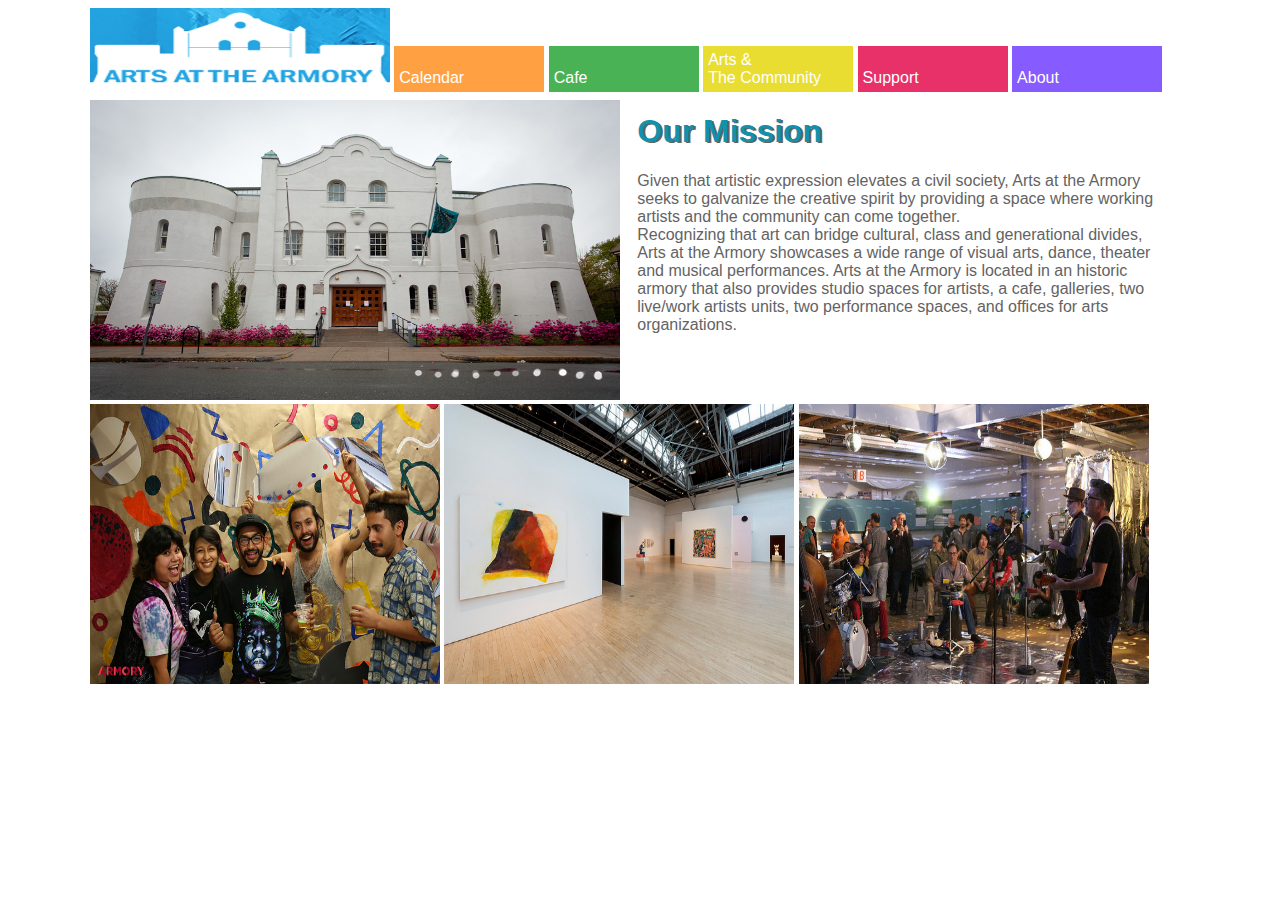
<file: index.html>
<!DOCTYPE html>

<html>

	<head>
		<title>Arts at the Armory</title>
		<link rel="stylesheet" type="text/css" href="style.css">
		<meta name="viewport" content="initial-scale=1.0, user-scalable=no" />
		<!--<script type="text/javascript" src="http://maps.googleapis.com/maps/api/js?sensor=true&amp;libraries=places"></script>-->
	</head>
	<body>
		<div id="upmenu">
			<div id="titleImg">
				<img src="logo.png" alt="Arts at the Armory" onclick="location.href='/Users/wasynczuk2/Documents/15-Junior/Semester1/Tufts%20Hackathon/index.html';"/>
			</div>
			<div class="menuItem">
				<div class="menuTitle" id="bkgr_orange" onclick="location.href='/Users/wasynczuk2/Documents/15-Junior/Semester1/Tufts%20Hackathon/events.html';"><br/>Calendar</div>
				<div class="menuImg"></div>
			</div>
			<div class="menuItem">
				<div class="menuTitle" id="bkgr_green" onclick="location.href='/Users/wasynczuk2/Documents/15-Junior/Semester1/Tufts%20Hackathon/cafe.html';"><br/>Cafe</div>
				<div class="menuImg"></div>
			</div>
			<div class="menuItem">
				<div class="menuTitle" id="bkgr_blue" onclick="location.href='/Users/wasynczuk2/Documents/15-Junior/Semester1/Tufts%20Hackathon/artandcomm.html';">Arts &<br/>The Community</div>
				<div class="menuImg"></div>
			</div>
			<div class="menuItem">
				<div class="menuTitle" id="bkgr_red" onclick="location.href='/Users/wasynczuk2/Documents/15-Junior/Semester1/Tufts%20Hackathon/support.html';"><br/>Support</div>
				<div class="menuImg"></div>
			</div>
			<div class="menuItem">
				<div class="menuTitle" id="bkgr_purple" onclick="location.href='/Users/wasynczuk2/Documents/15-Junior/Semester1/Tufts%20Hackathon/about.html';"><br/>About</div>
				<div class="menuImg"></div>
			</div>
		</div>
		<div class="picrow">
			<div class="half"><img src="armory1.jpg" alt="Arts at the Armory"/></div>
			<div class="half" style="margin-left: .8em">
				<h1>Our Mission</h1>
				<p>Given that artistic expression elevates a civil society, Arts at the Armory seeks to galvanize the creative spirit by providing a space where working artists and the community can come together. <br/>Recognizing that art can bridge cultural, class and generational divides, Arts at the Armory showcases a wide range of visual arts, dance, theater and musical performances. Arts at the Armory is located in an historic armory that also provides studio spaces for artists, a cafe, galleries, two live/work artists units, two performance spaces, and offices for arts organizations.</p><br/><br/><br/>
			</div>
		</div>
		<div class="picrow">
			<div class="third"><img src="ppl1.png" alt="Arts at the Armory"/></div>
			<div class="third"><img src="studio1.png" alt="Arts at the Armory"/></div>
			<div class="third"><img src="music2.png" alt="Arts at the Armory"/></div>
		</div>
	</body>
</html>
</file>
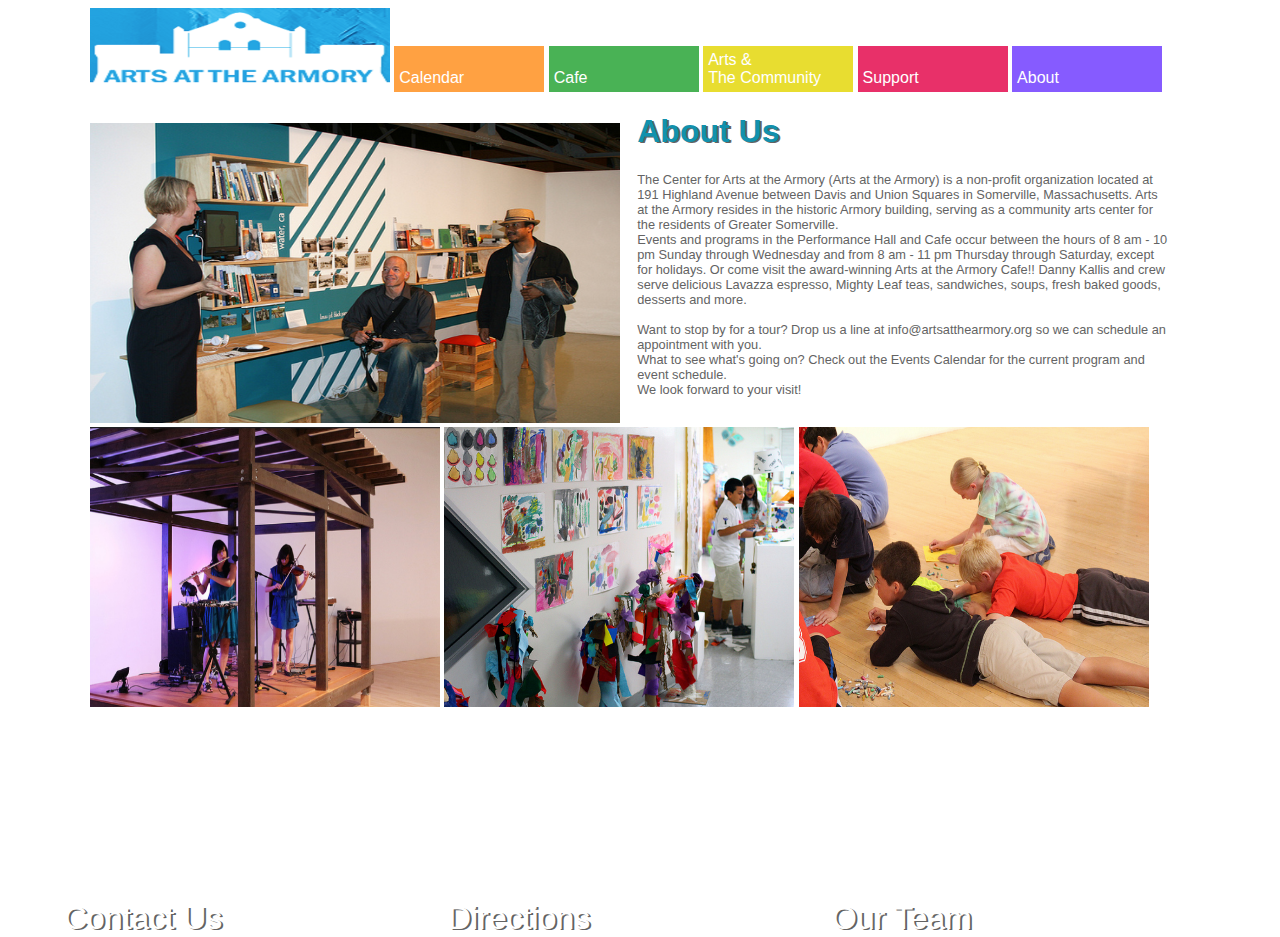
<file: about.html>
<!DOCTYPE html>

<html>

	<head>
		<title>Arts at the Armory</title>
		<link rel="stylesheet" type="text/css" href="style.css">
		<meta name="viewport" content="initial-scale=1.0, user-scalable=no" />
		<!--<script type="text/javascript" src="http://maps.googleapis.com/maps/api/js?sensor=true&amp;libraries=places"></script>-->
	</head>
	<body>
		<div id="upmenu">
			<div id="titleImg">
				<img src="logo.png" alt="Arts at the Armory" onclick="location.href='/Users/wasynczuk2/Documents/15-Junior/Semester1/Tufts%20Hackathon/index.html';"/>
			</div>
			<div class="menuItem">
				<div class="menuTitle" id="bkgr_orange" onclick="location.href='/Users/wasynczuk2/Documents/15-Junior/Semester1/Tufts%20Hackathon/events.html';"><br/>Calendar</div>
				<div class="menuImg"></div>
			</div>
			<div class="menuItem">
				<div class="menuTitle" id="bkgr_green" onclick="location.href='/Users/wasynczuk2/Documents/15-Junior/Semester1/Tufts%20Hackathon/cafe.html';"><br/>Cafe</div>
				<div class="menuImg"></div>
			</div>
			<div class="menuItem">
				<div class="menuTitle" id="bkgr_blue" onclick="location.href='/Users/wasynczuk2/Documents/15-Junior/Semester1/Tufts%20Hackathon/artandcomm.html';">Arts &<br/>The Community</div>
				<div class="menuImg"></div>
			</div>
			<div class="menuItem">
				<div class="menuTitle" id="bkgr_red" onclick="location.href='/Users/wasynczuk2/Documents/15-Junior/Semester1/Tufts%20Hackathon/support.html';"><br/>Support</div>
				<div class="menuImg"></div>
			</div>
			<div class="menuItem">
				<div class="menuTitle" id="bkgr_purple" onclick="location.href='/Users/wasynczuk2/Documents/15-Junior/Semester1/Tufts%20Hackathon/about.html';"><br/>About</div>
				<div class="menuImg"></div>
			</div>
		</div>
		<div class="picrow">
			<div class="half"><img src="ppl2.png" alt="Arts at the Armory"/></div>
			<div class="half" style="margin-left: .8em">
				<h1>About Us</h1>
				<p style="font-size: .8em">The Center for Arts at the Armory (Arts at the Armory) is a non-profit organization located at 191 Highland Avenue between Davis and Union Squares in Somerville, Massachusetts. Arts at the Armory resides in the historic Armory building, serving as a community arts center for the residents of Greater Somerville.<br/>Events and programs in the Performance Hall and Cafe occur between the hours of 8 am - 10 pm Sunday through Wednesday and from 8 am - 11 pm Thursday through Saturday, except for holidays.  Or come visit the award-winning Arts at the Armory Cafe!!  Danny Kallis and crew serve delicious Lavazza espresso, Mighty Leaf teas, sandwiches, soups, fresh baked goods, desserts and more.<br/><br/>Want to stop by for a tour?  Drop us a line at info@artsatthearmory.org so we can schedule an appointment with you.<br/>What to see what's going on? Check out the Events Calendar for the current program and event schedule.<br/>We look forward to your visit!</p><br/>
			</div>
		</div>
		<div class="picrow">
			<div class="third" id="contact"><img src="music1.png" alt="Arts at the Armory"/></div>
			<div class="third" id="direct"><img src="artwrk2.png" alt="Arts at the Armory"/></div>
			<div class="third" id="team"><img src="kids3.png" alt="Arts at the Armory"/></div>
		</div>
	</body>
</html>
</file>
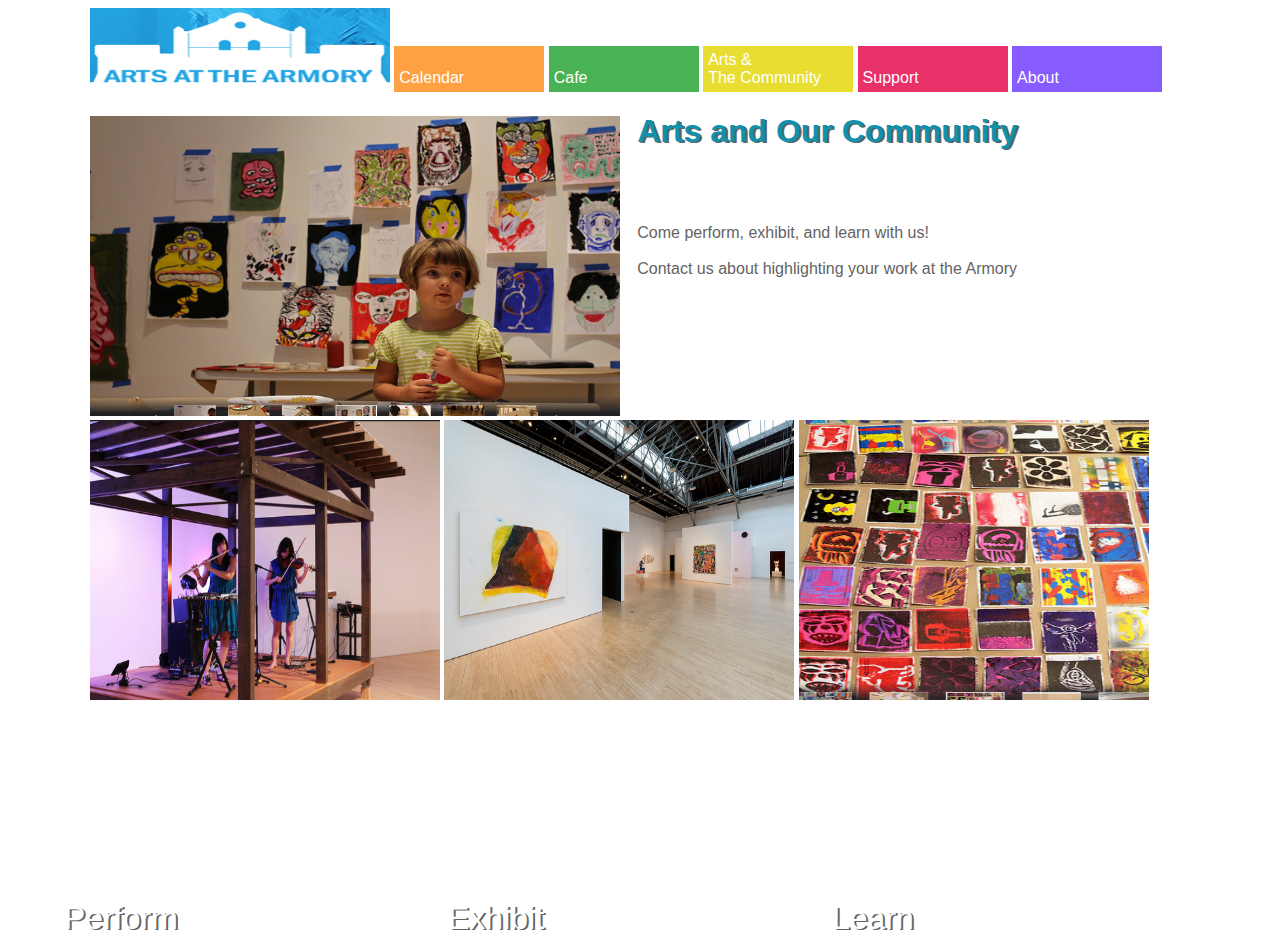
<file: artandcomm.html>
<!DOCTYPE html>

<html>

	<head>
		<title>Arts at the Armory</title>
		<link rel="stylesheet" type="text/css" href="style.css">
		<meta name="viewport" content="initial-scale=1.0, user-scalable=no" />
		<!--<script type="text/javascript" src="http://maps.googleapis.com/maps/api/js?sensor=true&amp;libraries=places"></script>-->
	</head>
	<body>
		<div id="upmenu">
			<div id="titleImg">
				<img src="logo.png" alt="Arts at the Armory" onclick="location.href='/Users/wasynczuk2/Documents/15-Junior/Semester1/Tufts%20Hackathon/index.html';"/>
			</div>
			<div class="menuItem">
				<div class="menuTitle" id="bkgr_orange" onclick="location.href='/Users/wasynczuk2/Documents/15-Junior/Semester1/Tufts%20Hackathon/events.html';"><br/>Calendar</div>
				<div class="menuImg"></div>
			</div>
			<div class="menuItem">
				<div class="menuTitle" id="bkgr_green" onclick="location.href='/Users/wasynczuk2/Documents/15-Junior/Semester1/Tufts%20Hackathon/cafe.html';"><br/>Cafe</div>
				<div class="menuImg"></div>
			</div>
			<div class="menuItem">
				<div class="menuTitle" id="bkgr_blue" onclick="location.href='/Users/wasynczuk2/Documents/15-Junior/Semester1/Tufts%20Hackathon/artandcomm.html';">Arts &<br/>The Community</div>
				<div class="menuImg"></div>
			</div>
			<div class="menuItem">
				<div class="menuTitle" id="bkgr_red" onclick="location.href='/Users/wasynczuk2/Documents/15-Junior/Semester1/Tufts%20Hackathon/support.html';"><br/>Support</div>
				<div class="menuImg"></div>
			</div>
			<div class="menuItem">
				<div class="menuTitle" id="bkgr_purple" onclick="location.href='/Users/wasynczuk2/Documents/15-Junior/Semester1/Tufts%20Hackathon/about.html';"><br/>About</div>
				<div class="menuImg"></div>
			</div>
		</div>
		<div class="picrow">
			<div class="half"><img src="kids1.png" alt="Arts at the Armory"/></div>
			<div class="half" style="margin-left: .8em">
				<h1>Arts and Our Community</h1><br/><br/>
				<p>Come perform, exhibit, and learn with us!<br/><br/>Contact us about highlighting your work at the Armory</p><br/><br/><br/><br/><br/><br/><br/>
			</div>
		</div>
		<div class="picrow">
			<div class="third" id="perform"><img src="music1.png" alt="Arts at the Armory"/></div>
			<div class="third" id="exhibit"><img src="studio1.png" alt="Arts at the Armory"/></div>
			<div class="third" id="learn"><img src="artwrk1.png" alt="Arts at the Armory"/></div>
		</div>
	</body>
</html>
</file>
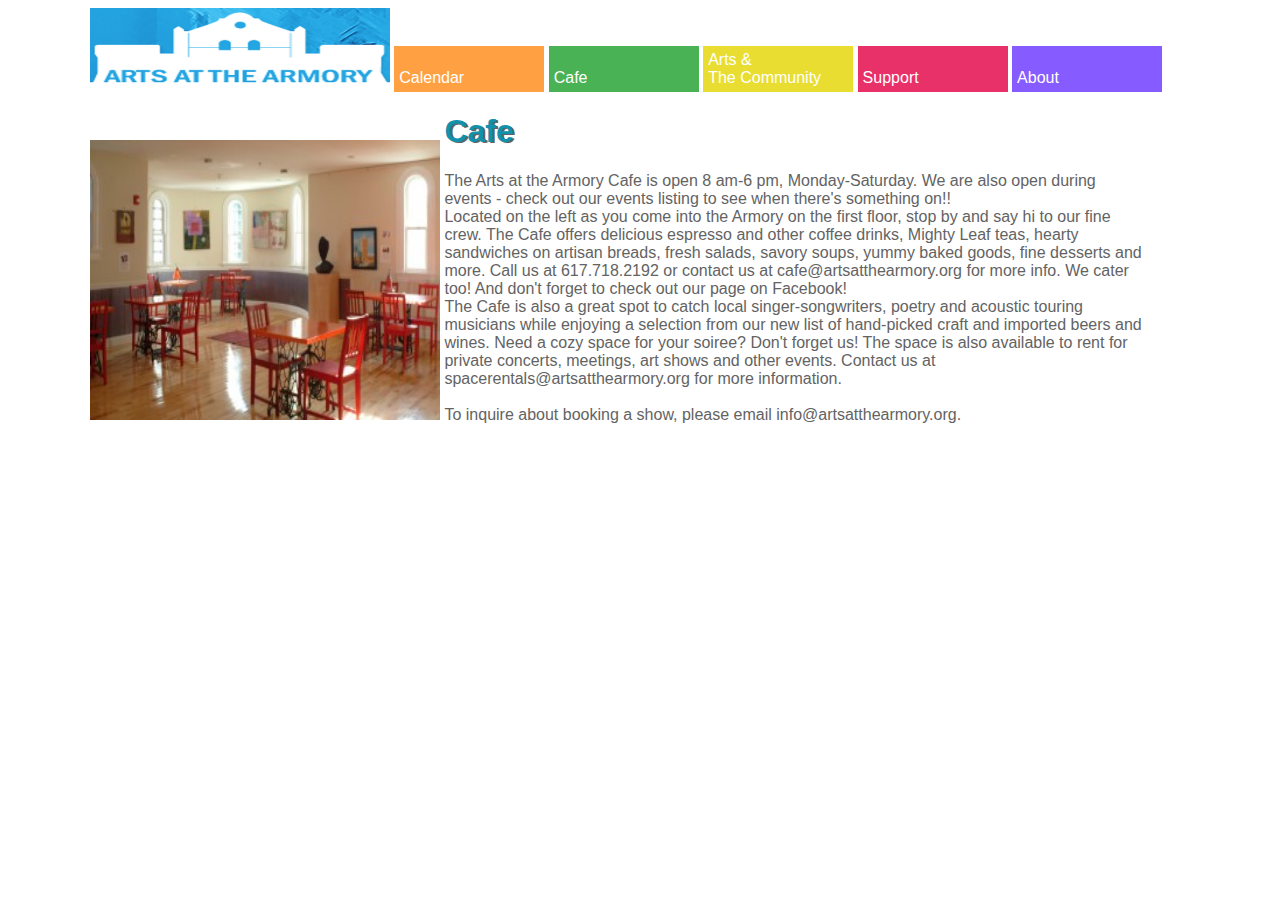
<file: cafe.html>
<!DOCTYPE html>

<html>

	<head>
		<title>Arts at the Armory</title>
		<link rel="stylesheet" type="text/css" href="style.css">
		<meta name="viewport" content="initial-scale=1.0, user-scalable=no" />
		<!--<script type="text/javascript" src="http://maps.googleapis.com/maps/api/js?sensor=true&amp;libraries=places"></script>-->
	</head>
	<body>
		<div id="upmenu">
			<div id="titleImg">
				<img src="logo.png" alt="Arts at the Armory" onclick="location.href='/Users/wasynczuk2/Documents/15-Junior/Semester1/Tufts%20Hackathon/index.html';"/>
			</div>
			<div class="menuItem">
				<div class="menuTitle" id="bkgr_orange" onclick="location.href='/Users/wasynczuk2/Documents/15-Junior/Semester1/Tufts%20Hackathon/events.html';"><br/>Calendar</div>
				<div class="menuImg"></div>
			</div>
			<div class="menuItem">
				<div class="menuTitle" id="bkgr_green" onclick="location.href='/Users/wasynczuk2/Documents/15-Junior/Semester1/Tufts%20Hackathon/cafe.html';"><br/>Cafe</div>
				<div class="menuImg"></div>
			</div>
			<div class="menuItem">
				<div class="menuTitle" id="bkgr_blue" onclick="location.href='/Users/wasynczuk2/Documents/15-Junior/Semester1/Tufts%20Hackathon/artandcomm.html';">Arts &<br/>The Community</div>
				<div class="menuImg"></div>
			</div>
			<div class="menuItem">
				<div class="menuTitle" id="bkgr_red" onclick="location.href='/Users/wasynczuk2/Documents/15-Junior/Semester1/Tufts%20Hackathon/support.html';"><br/>Support</div>
				<div class="menuImg"></div>
			</div>
			<div class="menuItem">
				<div class="menuTitle" id="bkgr_purple" onclick="location.href='/Users/wasynczuk2/Documents/15-Junior/Semester1/Tufts%20Hackathon/about.html';"><br/>About</div>
				<div class="menuImg"></div>
			</div>
		</div>
		<div class="picrow">
			<div class="third"><img src="cafe1.jpg" alt="Arts at the Armory"/></div>
			<div class="twoThird">
				<h1>Cafe</h1>
				<p>The Arts at the Armory Cafe is open 8 am-6 pm, Monday-Saturday. We are also open during events - check out our events listing to see when there's something on!!<br/>Located on the left as you come into the Armory on the first floor, stop by and say hi to our fine crew. The Cafe offers delicious espresso and other coffee drinks, Mighty Leaf teas, hearty sandwiches on artisan breads, fresh salads, savory soups, yummy baked goods, fine desserts and more. Call us at 617.718.2192 or contact us at cafe@artsatthearmory.org for more info. We cater too! And don't forget to check out our page on Facebook!<br/>The Cafe is also a great spot to catch local singer-songwriters, poetry and acoustic touring musicians while enjoying a selection from our new list of hand-picked craft and imported beers and wines. Need a cozy space for your soiree?  Don't forget us!  The space is also available to rent for private concerts, meetings, art shows and other events.   Contact us at spacerentals@artsatthearmory.org for more information.<br/><br/>To inquire about booking a show, please email info@artsatthearmory.org.
			</div>
		</div>
	</body>
</html>
</file>
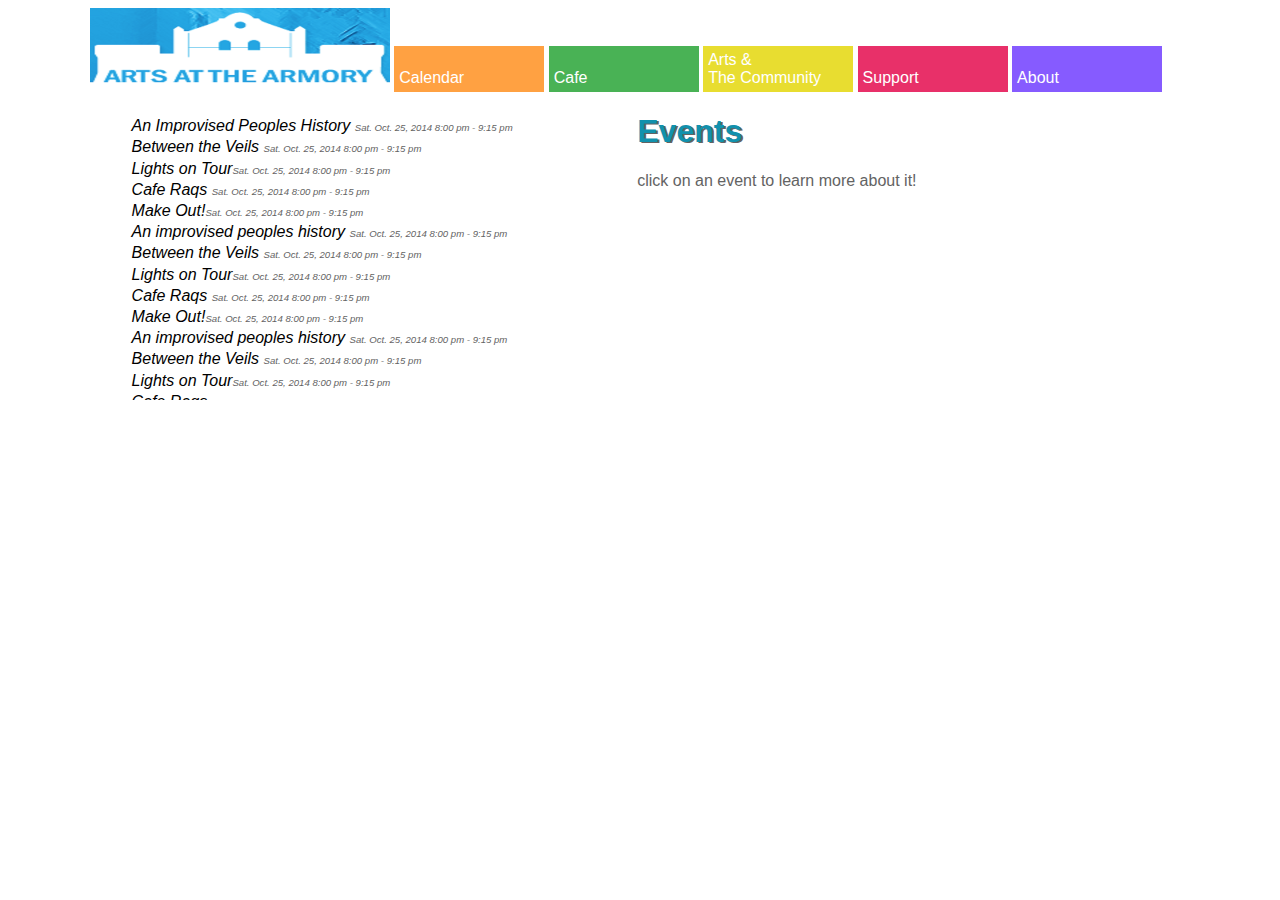
<file: events.html>
<!DOCTYPE html>

<html>

	<head>
		<title>Arts at the Armory</title>
		<link rel="stylesheet" type="text/css" href="style.css">
		<meta name="viewport" content="initial-scale=1.0, user-scalable=no" />
		<!--<script type="text/javascript" src="http://maps.googleapis.com/maps/api/js?sensor=true&amp;libraries=places"></script>-->

		<!--<script>
			var list;
			var blurb;

			while(...){
            	list[i] = document.getElementById("item" + i);
            	blurb[i] = document.getElementById("blurb" + i);
            };
		</script>-->
	</head>
	<body>
		<div id="upmenu">
			<div id="titleImg">
				<img src="logo.png" alt="Arts at the Armory" onclick="location.href='/Users/wasynczuk2/Documents/15-Junior/Semester1/Tufts%20Hackathon/index.html';"/>
			</div>
			<div class="menuItem">
				<div class="menuTitle" id="bkgr_orange" onclick="location.href='/Users/wasynczuk2/Documents/15-Junior/Semester1/Tufts%20Hackathon/events.html';"><br/>Calendar</div>
				<div class="menuImg"></div>
			</div>
			<div class="menuItem">
				<div class="menuTitle" id="bkgr_green" onclick="location.href='/Users/wasynczuk2/Documents/15-Junior/Semester1/Tufts%20Hackathon/cafe.html';"><br/>Cafe</div>
				<div class="menuImg"></div>
			</div>
			<div class="menuItem">
				<div class="menuTitle" id="bkgr_blue" onclick="location.href='/Users/wasynczuk2/Documents/15-Junior/Semester1/Tufts%20Hackathon/artandcomm.html';">Arts &<br/>The Community</div>
				<div class="menuImg"></div>
			</div>
			<div class="menuItem">
				<div class="menuTitle" id="bkgr_red" onclick="location.href='/Users/wasynczuk2/Documents/15-Junior/Semester1/Tufts%20Hackathon/support.html';"><br/>Support</div>
				<div class="menuImg"></div>
			</div>
			<div class="menuItem">
				<div class="menuTitle" id="bkgr_purple" onclick="location.href='/Users/wasynczuk2/Documents/15-Junior/Semester1/Tufts%20Hackathon/about.html';"><br/>About</div>
				<div class="menuImg"></div>
			</div>
		</div>
		<div class="picrow">
			<div class="half" id="scroll">
				<ul>
					<li id="item1" onclick="getElementById("blurbOne").style.display = 'inline';">An Improvised Peoples History <span>Sat. Oct. 25, 2014 8:00 pm - 9:15 pm</span></li>
					<li id="blurbOne" onclick="this.style.display = 'none';">CANCELLED. An Improvised People's History is a fully improvised comedy show which invites the audience to collaborate on a new chapter in a US history...<br/>Categories: Cafe & Comedy</li>
					<li>Between the Veils <span>Sat. Oct. 25, 2014 8:00 pm - 9:15 pm</span></li>
					<li>Lights on Tour<span>Sat. Oct. 25, 2014 8:00 pm - 9:15 pm</span></li>
					<li>Cafe Raqs <span>Sat. Oct. 25, 2014 8:00 pm - 9:15 pm</span></li>
					<li>Make Out!<span>Sat. Oct. 25, 2014 8:00 pm - 9:15 pm</span></li>
					<li>An improvised peoples history <span>Sat. Oct. 25, 2014 8:00 pm - 9:15 pm</span></li>
					<li>Between the Veils <span>Sat. Oct. 25, 2014 8:00 pm - 9:15 pm</span></li>
					<li>Lights on Tour<span>Sat. Oct. 25, 2014 8:00 pm - 9:15 pm</span></li>
					<li>Cafe Raqs <span>Sat. Oct. 25, 2014 8:00 pm - 9:15 pm</span></li>
					<li>Make Out!<span>Sat. Oct. 25, 2014 8:00 pm - 9:15 pm</span></li>
					<li>An improvised peoples history <span>Sat. Oct. 25, 2014 8:00 pm - 9:15 pm</span></li>
					<li>Between the Veils <span>Sat. Oct. 25, 2014 8:00 pm - 9:15 pm</span></li>
					<li>Lights on Tour<span>Sat. Oct. 25, 2014 8:00 pm - 9:15 pm</span></li>
					<li>Cafe Raqs <span>Sat. Oct. 25, 2014 8:00 pm - 9:15 pm</span></li>
					<li>Make Out!<span>Sat. Oct. 25, 2014 8:00 pm - 9:15 pm</span></li>
					<li>An improvised peoples history <span>Sat. Oct. 25, 2014 8:00 pm - 9:15 pm</span></li>
					<li>Between the Veils <span>Sat. Oct. 25, 2014 8:00 pm - 9:15 pm</span></li>
					<li>Lights on Tour<span>Sat. Oct. 25, 2014 8:00 pm - 9:15 pm</span></li>
					<li>Cafe Raqs <span>Sat. Oct. 25, 2014 8:00 pm - 9:15 pm</span></li>
					<li>Make Out!<span>Sat. Oct. 25, 2014 8:00 pm - 9:15 pm</span></li>
					<li>An improvised peoples history <span>Sat. Oct. 25, 2014 8:00 pm - 9:15 pm</span></li>
					<li>Between the Veils <span>Sat. Oct. 25, 2014 8:00 pm - 9:15 pm</span></li>
					<li>Lights on Tour<span>Sat. Oct. 25, 2014 8:00 pm - 9:15 pm</span></li>
					<li>Cafe Raqs <span>Sat. Oct. 25, 2014 8:00 pm - 9:15 pm</span></li>
					<li>Make Out!<span>Sat. Oct. 25, 2014 8:00 pm - 9:15 pm</span></li>
				</ul>
			</div>
			<div class="half" style="margin-left: .8em">
				<h1>Events</h1>
				<p>click on an event to learn more about it!<br/><br/><br/></p>


				<br/><br/><br/><br/><br/><br/><br/><br/><br/>

			</div>
		</div>
	</body>
</html>
</file>
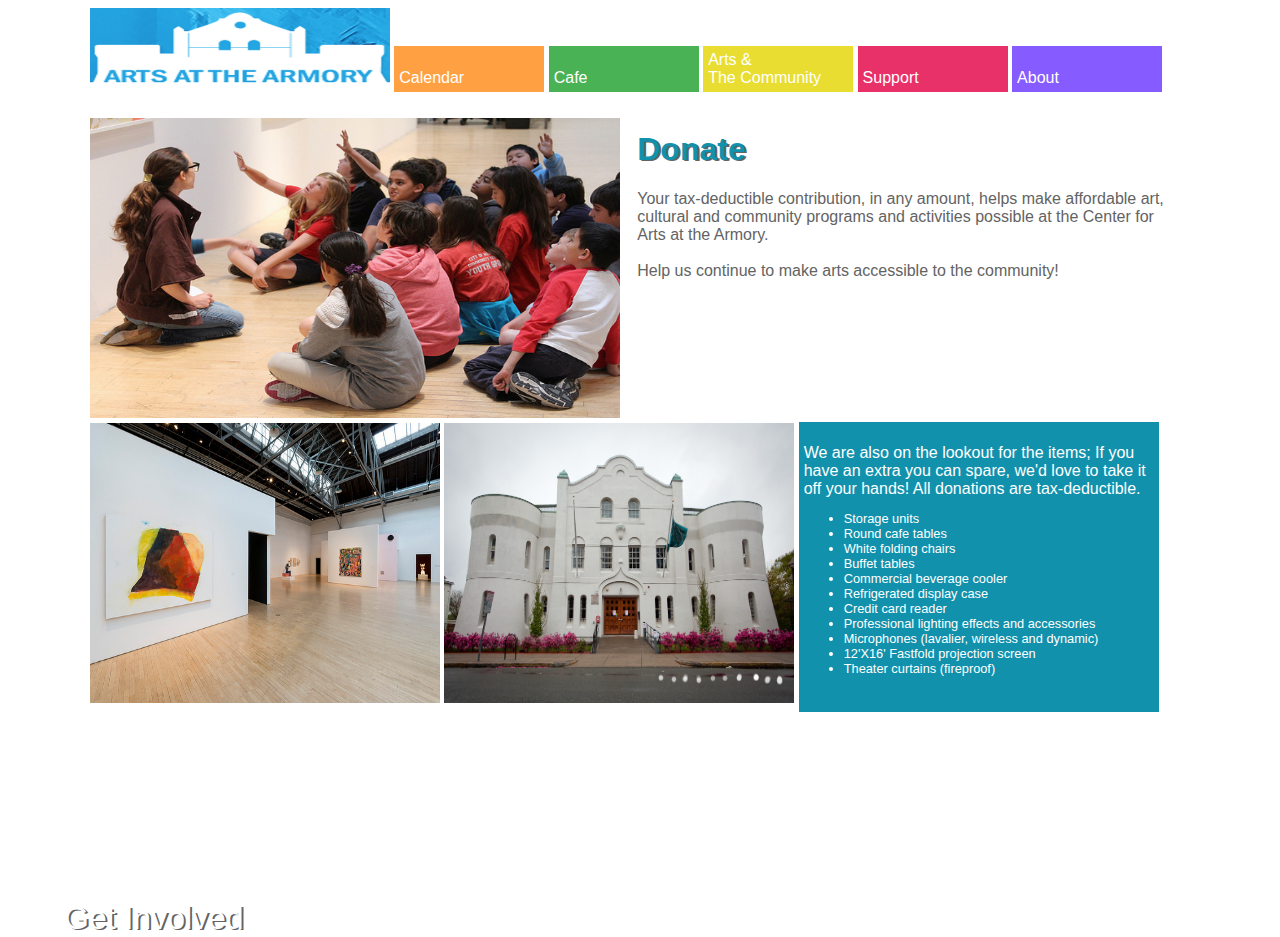
<file: support.html>
<!DOCTYPE html>

<html>

	<head>
		<title>Arts at the Armory</title>
		<link rel="stylesheet" type="text/css" href="style.css">
		<meta name="viewport" content="initial-scale=1.0, user-scalable=no" />
		<!--<script type="text/javascript" src="http://maps.googleapis.com/maps/api/js?sensor=true&amp;libraries=places"></script>-->
	</head>
	<body>
		<div id="upmenu">
			<div id="titleImg">
				<img src="logo.png" alt="Arts at the Armory" onclick="location.href='/Users/wasynczuk2/Documents/15-Junior/Semester1/Tufts%20Hackathon/index.html';"/>
			</div>
			<div class="menuItem">
				<div class="menuTitle" id="bkgr_orange" onclick="location.href='/Users/wasynczuk2/Documents/15-Junior/Semester1/Tufts%20Hackathon/events.html';"><br/>Calendar</div>
				<div class="menuImg"></div>
			</div>
			<div class="menuItem">
				<div class="menuTitle" id="bkgr_green" onclick="location.href='/Users/wasynczuk2/Documents/15-Junior/Semester1/Tufts%20Hackathon/cafe.html';"><br/>Cafe</div>
				<div class="menuImg"></div>
			</div>
			<div class="menuItem">
				<div class="menuTitle" id="bkgr_blue" onclick="location.href='/Users/wasynczuk2/Documents/15-Junior/Semester1/Tufts%20Hackathon/artandcomm.html';">Arts &<br/>The Community</div>
				<div class="menuImg"></div>
			</div>
			<div class="menuItem">
				<div class="menuTitle" id="bkgr_red" onclick="location.href='/Users/wasynczuk2/Documents/15-Junior/Semester1/Tufts%20Hackathon/support.html';"><br/>Support</div>
				<div class="menuImg"></div>
			</div>
			<div class="menuItem">
				<div class="menuTitle" id="bkgr_purple" onclick="location.href='/Users/wasynczuk2/Documents/15-Junior/Semester1/Tufts%20Hackathon/about.html';"><br/>About</div>
				<div class="menuImg"></div>
			</div>
		</div>
		<br/>
		<div class="picrow">
			<div class="half"><img src="kids2.png" alt="Arts at the Armory"/></div>
			<div class="half" style="margin-left: .8em">
				<h1>Donate</h1>
				<p>Your tax-deductible contribution, in any amount, helps make affordable art, cultural and community programs and activities possible at the Center for Arts at the Armory.<br/><br/>Help us continue to make arts accessible to the community!</p><br/><br/><br/><br/><br/><br/><br/>

			</div>
		</div>
		<div class="picrow">
			<div class="third" id="getInvolved"><img src="studio1.png" alt="Arts at the Armory"/></div>
			<div class="third"><img src="armory1.jpg" alt="Arts at the Armory"/></div>
			<div class="third" style="background-color: #1291AD; color: white; padding: .3em;"><br/>
				We are also on the lookout for the items; If you have an extra you can spare, we'd love to take it off your hands! All donations are tax-deductible.
				<ul style="font-size: .8em; vertical-align: top;">
					<li>Storage units</li>
					<li>Round cafe tables</li>
					<li>White folding chairs</li>
					<li>Buffet tables</li>
					<li>Commercial beverage cooler</li>
					<li>Refrigerated display case</li>
					<li>Credit card reader</li>
					<li>Professional lighting effects and accessories</li>
					<li>Microphones (lavalier, wireless and dynamic)</li>
					<li>12'X16' Fastfold projection screen</li>
					<li>Theater curtains (fireproof)</li>
				</ul> <br/><div></div>
			</div>
		</div>
	</body>
</html>
</file>
<file: style.css>
body{

	max-width: 1100px;
	padding: 0;
	margin: auto;
	padding-top: .5em;
	font-family: sans-serif;
}
h1 { color: #1291AD; text-shadow: 2px 1px #636363;}
p {color: #636363;}
.upmenu{ padding-bottom: .5em;}
#titleImg{
	width: 300px;
	height: 75px;
	overflow: hidden;
	display: inline-block;
	//background-color: blue;
	margin: auto;
}
#titleImg img{ width: 100%; height: 100%; }
.menuItem{
	width: 150px;
	display: inline-block;
	padding: 0;
	margin: 0;
}
.menuTitle{
	padding: .3em;
	font-family: sans-serif;
	color: white;
}
.menuImg{

}

#bkgr_blue{ background-color: #e8dd30; }
#bkgr_red{ background-color: #e83069; }
#bkgr_green{ background-color: #49B255; }
#bkgr_purple{ background-color: #865bff; }
#bkgr_orange{ background-color: #ffa142; }

//#bkgr_blue:hover{ background-color: #82c4c3; }
//#bkgr_red:hover{ background-color: #ff7442; }
//#bkgr_green:hover{ background-color: #29cc50; }
//#bkgr_purple:hover{ background-color: #997d5a; }
//#bkgr_orange:hover{ background-color: #cc8020 }

#bkgr_blue:hover, #bkgr_red:hover, #bkgr_green:hover, #bkgr_purple:hover, #bkgr_orange:hover, #titleImg{ background-color: #16ACCF; cursor: pointer; }

.half{
	width: 530px;
	//background-color: green;
	display: inline-block;
	max-height: 300px;
}

.third{
	width: 350px;
	max-height: 300px;
	display: inline-block;
}

.twoThird{
	width: 700px;
	max-height: 300px;
	display: inline-block;
}

.half img{
	width: 530px;
	max-height: 300px;
	overflow: hidden;
}

.third img{
	overflow: hidden;
	width: 350px;
	height: 280px;
}
#scroll { overflow: scroll;}

.half ul{
	list-style: none;
}
.half ul li { font-style: italic; padding: .1em;}
.half ul li span{
	font-size: .6em;
	color: #636363;
}
#blurbOne{
	display: none;
	font-style: italic;
	color: #1291AD;
	padding-left: .5em;
}


#getInvolved:after{content: "Get Involved"; position: absolute; top: 100%; left: 5%; font-size: 2em; color: white; text-shadow: 2px 1px #636363;}
#getHere{}
#history{}
#team{}
#tenants{}
#contact:hover, #direct:hover, #team:hover, #perform:hover, #exhibit:hover, #learn:hover, #getInvolved:hover { opacity: .8;}
#perform:after{content: "Perform"; position: absolute; top: 100%; left: 5%; font-size: 2em; color: white; text-shadow: 2px 1px #636363;}
#exhibit:after{content: "Exhibit"; position: absolute; top: 100%; left: 35%; font-size: 2em; color: white; text-shadow: 2px 1px #636363;}
#learn:after{content: "Learn"; position: absolute; top: 100%; left: 65%; font-size: 2em; color: white; text-shadow: 2px 1px #636363;}

#contact:after{content: "Contact Us"; position: absolute; top: 100%; left: 5%; font-size: 2em; color: white; text-shadow: 2px 1px #636363;}
#direct:after{content: "Directions"; position: absolute; top: 100%; left: 35%; font-size: 2em; color: white; text-shadow: 2px 1px #636363;}
#team:after{content: "Our Team"; position: absolute; top: 100%; left: 65%; font-size: 2em; color: white; text-shadow: 2px 1px #636363;}




#scroll ul li:hover{ background-color: rgba(157, 232, 93, 0.6);}
</file>
